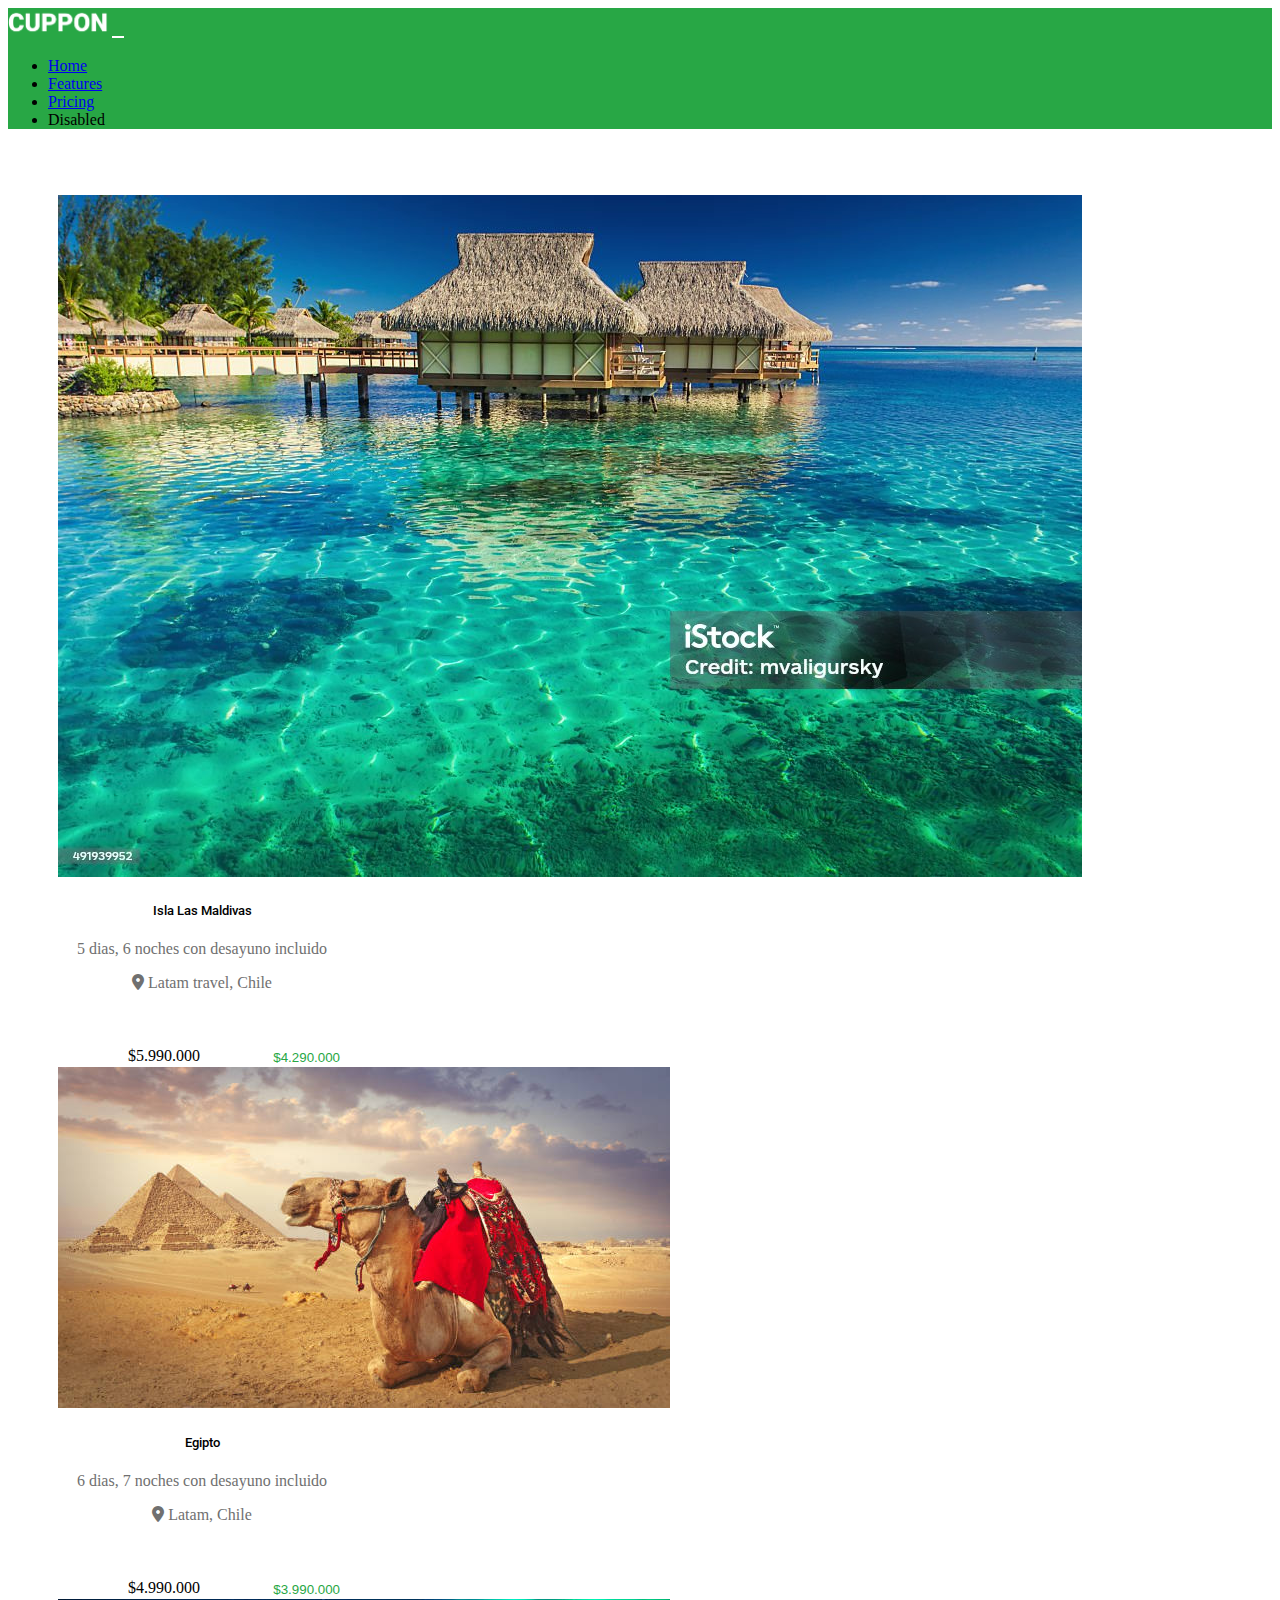
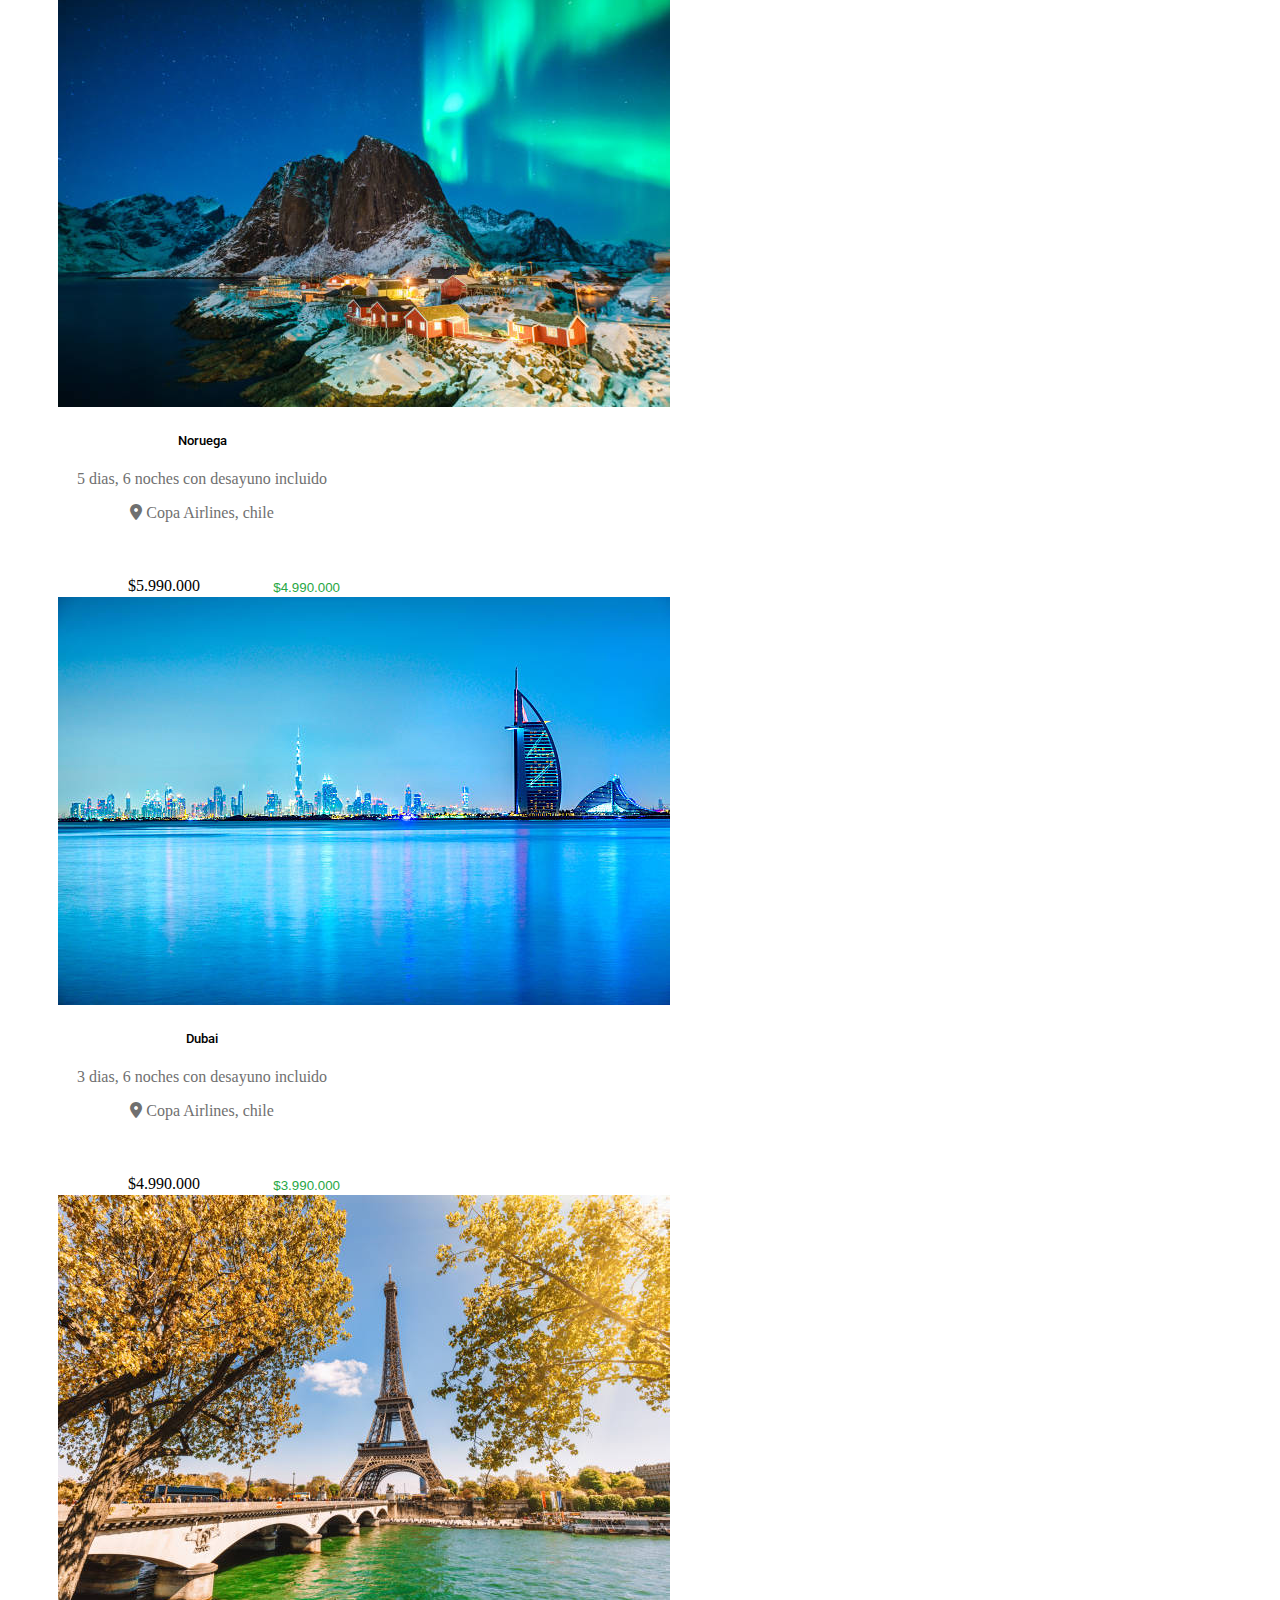
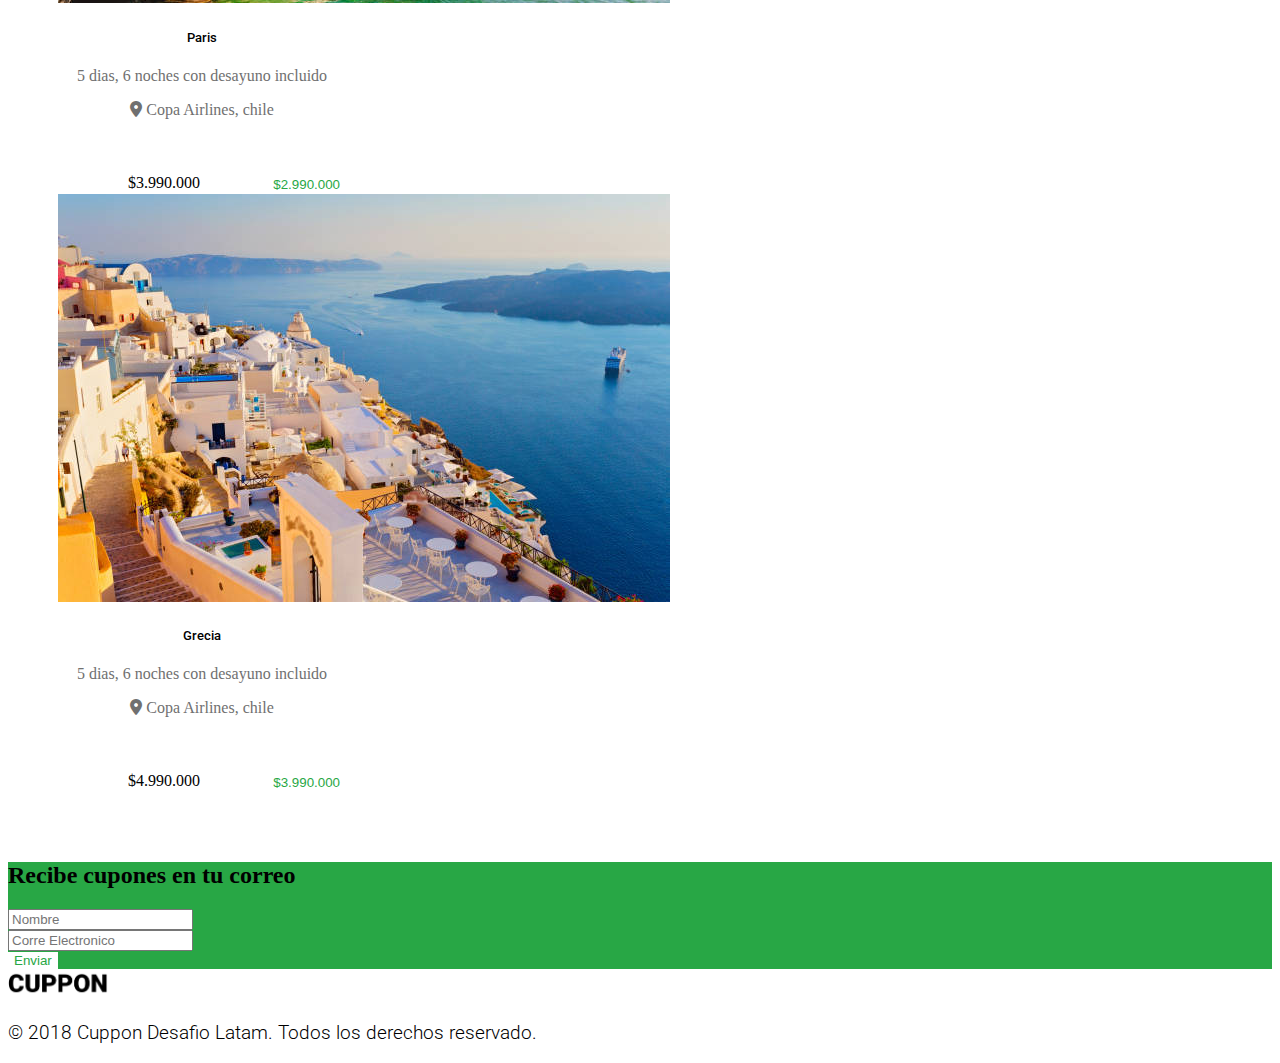
<file: index.html>
<!DOCTYPE html>
<html lang="en">
<head>
  <meta charset="UTF-8">
  <meta name="viewport" content="width=device-width, initial-scale=1.0">
  <title>CUPPON GABY PEÑALVER</title>
  <link href="https://cdn.jsdelivr.net/npm/bootstrap@5.3.2/dist/css/bootstrap.min.css" rel="stylesheet"
    integrity="sha384-T3c6CoIi6uLrA9TneNEoa7RxnatzjcDSCmG1MXxSR1GAsXEV/Dwwykc2MPK8M2HN" crossorigin="anonymous">
  <link rel="preconnect" href="https://fonts.googleapis.com">
  <link rel="preconnect" href="https://fonts.gstatic.com" crossorigin>
  <link href="https://fonts.googleapis.com/css2?family=Raleway:wght@300;500&family=Roboto:wght@300&display=swap"
    rel="stylesheet">
  <link rel="stylesheet" href="https://cdnjs.cloudflare.com/ajax/libs/font-awesome/6.3.0/css/all.min.css" />
  <link rel="stylesheet" href="./assets/css/style4.css">
</head>

<body>
  <nav class="navbar navbar-expand-lg" data-bs-theme="dark">
    <div class="container-fluid">
      <a class="navbar-brand" href="#"><img src="./assets/img/logo-white.png" alt="logowhite" width="100px"></a>
      <button class="navbar-toggler" type="button" data-bs-toggle="collapse" data-bs-target="#navbarNav"
        aria-controls="navbarNav" aria-expanded="false" aria-label="Toggle navigation">
        <span class="navbar-toggler-icon"></span>
      </button>
      <div class="collapse navbar-collapse justify-content-end" id="navbarNav">
        <ul class="navbar-nav">
          <li class="nav-item">
            <a class="nav-link active" aria-current="page" href="#">Home</a>
          </li>
          <li class="nav-item">
            <a class="nav-link" href="#">Features</a>
          </li>
          <li class="nav-item">
            <a class="nav-link" href="#">Pricing</a>
          </li>
          <li class="nav-item">
            <a class="nav-link disabled">Disabled</a>
          </li>
        </ul>
      </div>
    </div>
  </nav>

  <main>
    <div class="container text-center">
      <div class="row">
        <div class="col-xs-12 col-xl-4 pb-5">
          <div class="card">
            <img src="assets/img/Isla las Maldivas.jpg" class="card-img-top" alt="Isla las Maldivas">
            <div class="card-body">
              <h5 class="card-title">Isla Las Maldivas</h5>
              <p class="card-text mb-0">5 dias, 6 noches con desayuno incluido</p>
              <p class="card-text"><i class="fa-sharp fa-solid fa-location-dot textlight"></i>
                Latam travel, Chile</p>
              <div class="card-footer">
                <p class="card-text-precio">$5.990.000</p>
                <p class="card-text-oferta"><button>$4.290.000</button></p>
              </div>
            </div>
          </div>
        </div>

        <div class="col">
          <div class="card">
            <img src="assets/img/Egipto.jpg" class="card-img-top" alt="camelloenegipto">
            <div class="card-body">
              <h5 class="card-title">Egipto</h5>
              <p class="card-text mb-0">6 dias, 7 noches con desayuno incluido</p>
              <p class="card-text"><i class="fa-sharp fa-solid fa-location-dot textlight"></i>
                Latam, Chile</p>
              <div class="card-footer">
                <p class="card-text-precio">$4.990.000</p>
                <p class="card-text-oferta"><button>$3.990.000</button></p>
              </div>
            </div>
          </div>
        </div>

        <div class="col">
          <div class="card">
            <img src="assets/img/Noruega.jpg" class="card-img-top" alt="Noruega">
            <div class="card-body">
              <h5 class="card-title">Noruega</h5>
              <p class="card-text mb-0">5 dias, 6 noches con desayuno incluido</p>
              <p class="card-text"><i class="fa-sharp fa-solid fa-location-dot textlight"></i>
                Copa Airlines, chile</p>
              <div class="card-footer">
                <p class="card-text-precio">$5.990.000</p>
                <p class="card-text-oferta"><button>$4.990.000</button></p>
              </div>
            </div>
          </div>
        </div>

        <div class="col">
          <div class="card">
            <img src="assets/img/Dubai.jpg" class="card-img-top" alt="Dubai">
            <div class="card-body">
              <h5 class="card-title">Dubai</h5>
              <p class="card-text mb-0">3 dias, 6 noches con desayuno incluido</p>
              <p class="card-text"><i class="fa-sharp fa-solid fa-location-dot textlight"></i>
                Copa Airlines, chile</p>
              <div class="card-footer">
                <p class="card-text-precio">$4.990.000</p>
                <p class="card-text-oferta"><button>$3.990.000</button></p>
              </div>
            </div>
          </div>
        </div>

        <div class="col">
          <div class="card">
            <img src="assets/img/Paris.jpg" class="card-img-top" alt="Paris">
            <div class="card-body">
              <h5 class="card-title">Paris</h5>
              <p class="card-text mb-0">5 dias, 6 noches con desayuno incluido</p>
              <p class="card-text"><i class="fa-sharp fa-solid fa-location-dot textlight"></i>
                Copa Airlines, chile</p>
              <div class="card-footer">
                <p class="card-text-precio">$3.990.000</p>
                <p class="card-text-oferta"><button>$2.990.000</button></p>
              </div>
            </div>
          </div>
        </div>

        <div class="col">
          <div class="card">
            <img src="assets/img/Grecia.jpg" class="card-img-top" alt="Grecia">
            <div class="card-body">
              <h5 class="card-title">Grecia</h5>
              <p class="card-text mb-0">5 dias, 6 noches con desayuno incluido</p>
              <p class="card-text"><i class="fa-sharp fa-solid fa-location-dot textlight"></i>
                Copa Airlines, chile</p>
              <div class="card-footer">
                <p class="card-text-precio">$4.990.000</p>
                <p class="card-text-oferta"><button>$3.990.000</button></p>
              </div>
            </div>
          </div>
        </div>
      </div>
    </div>
  </main>

  <div class="container-fluid text-center p-3">
    <h2 class="text-center text-white">Recibe cupones en tu correo</h2>
    <form>
      <div class="mb-3">
        <input type="text" class="form-control" id="formGroupExampleInput" placeholder="Nombre" />
      </div>
      <div class="mb-3">
        <input type="text" class="form-control" id="formGroupExampleInput2" placeholder="Corre Electronico" />
      </div>
      <div>
        <button type="submit" class="btn btn-light">Enviar</button>
      </div>
    </form>
  </div>
  <footer class="cuppon-footer text-center mt-4">
    <img src="./assets/img/logo-black.png" alt="cupon en negro" width="100px" />
    <p>© 2018 Cuppon Desafio Latam. Todos los derechos reservado.</p>
  </footer>

  <script src="https://cdn.jsdelivr.net/npm/bootstrap@5.3.2/dist/js/bootstrap.bundle.min.js"
    integrity="sha384-C6RzsynM9kWDrMNeT87bh95OGNyZPhcTNXj1NW7RuBCsyN/o0jlpcV8Qyq46cDfL" crossorigin="anonymous">
    </script>
</body>

</html>
</file>
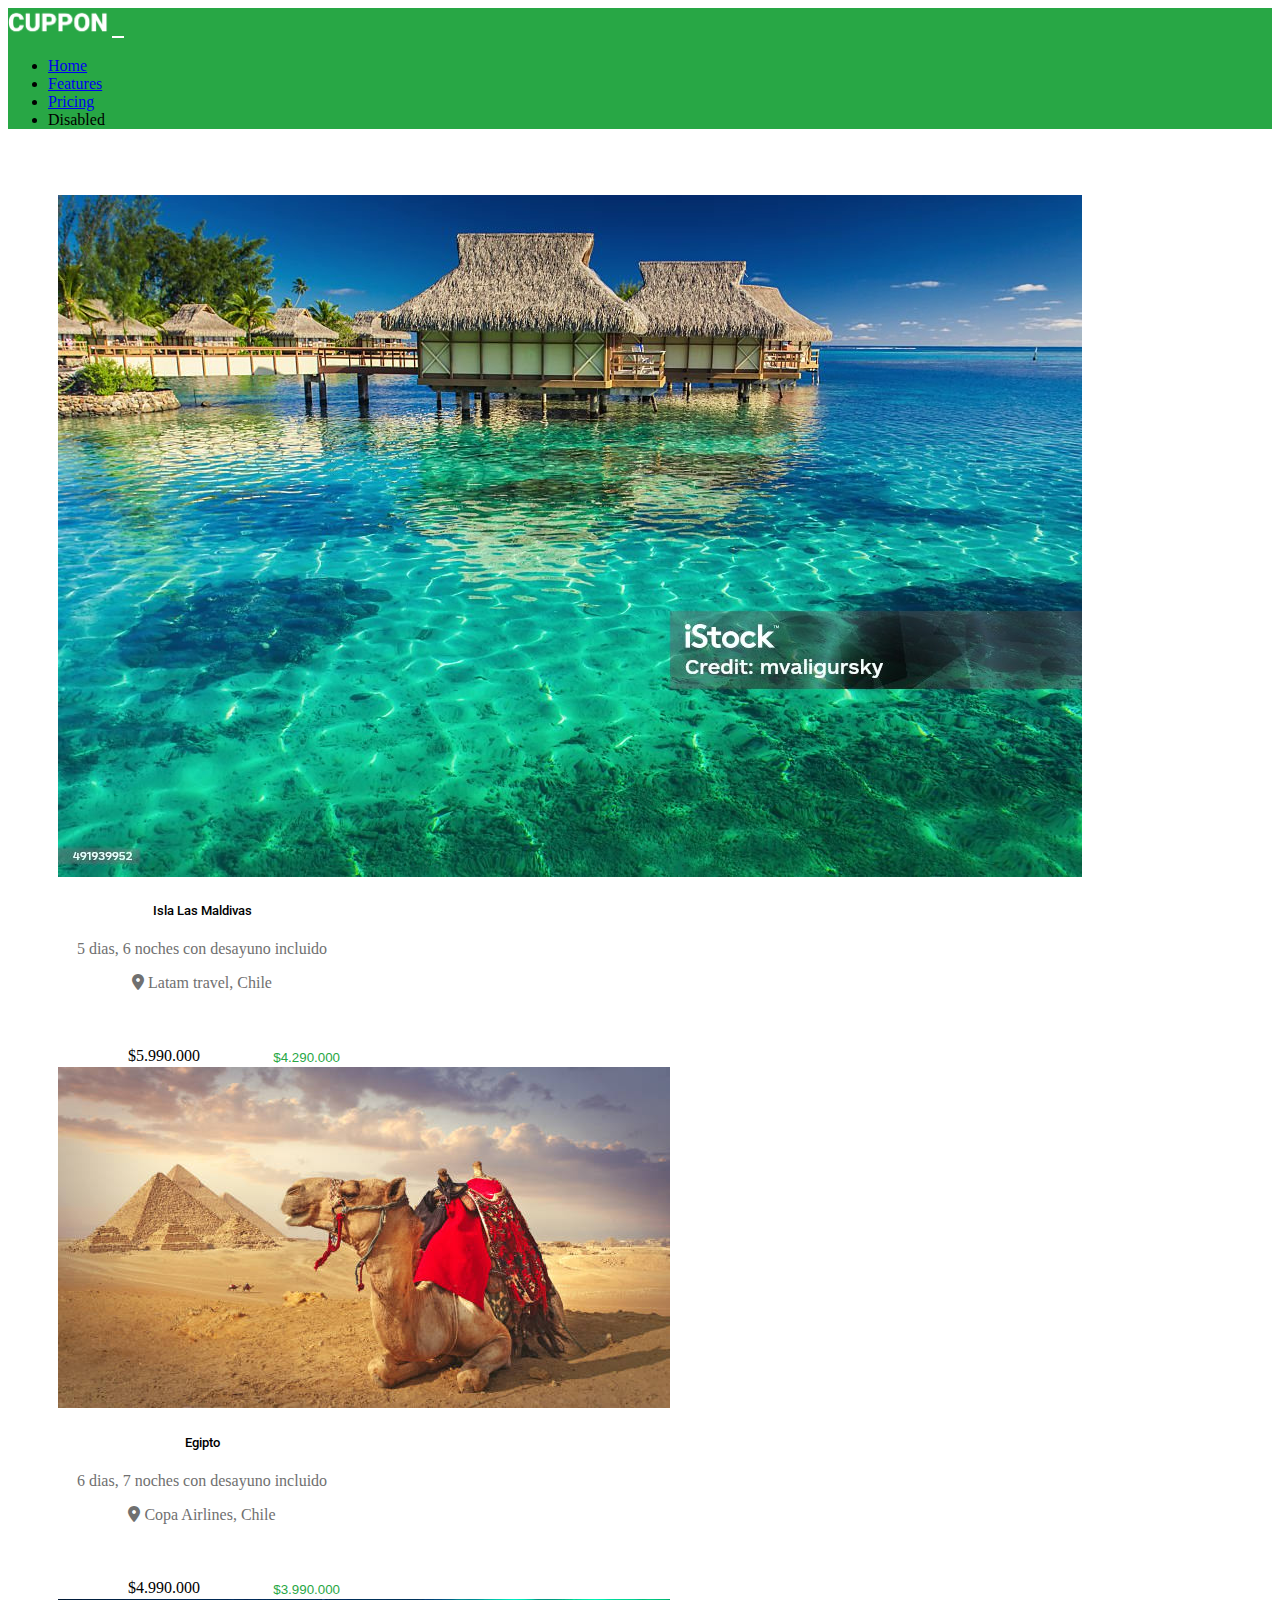
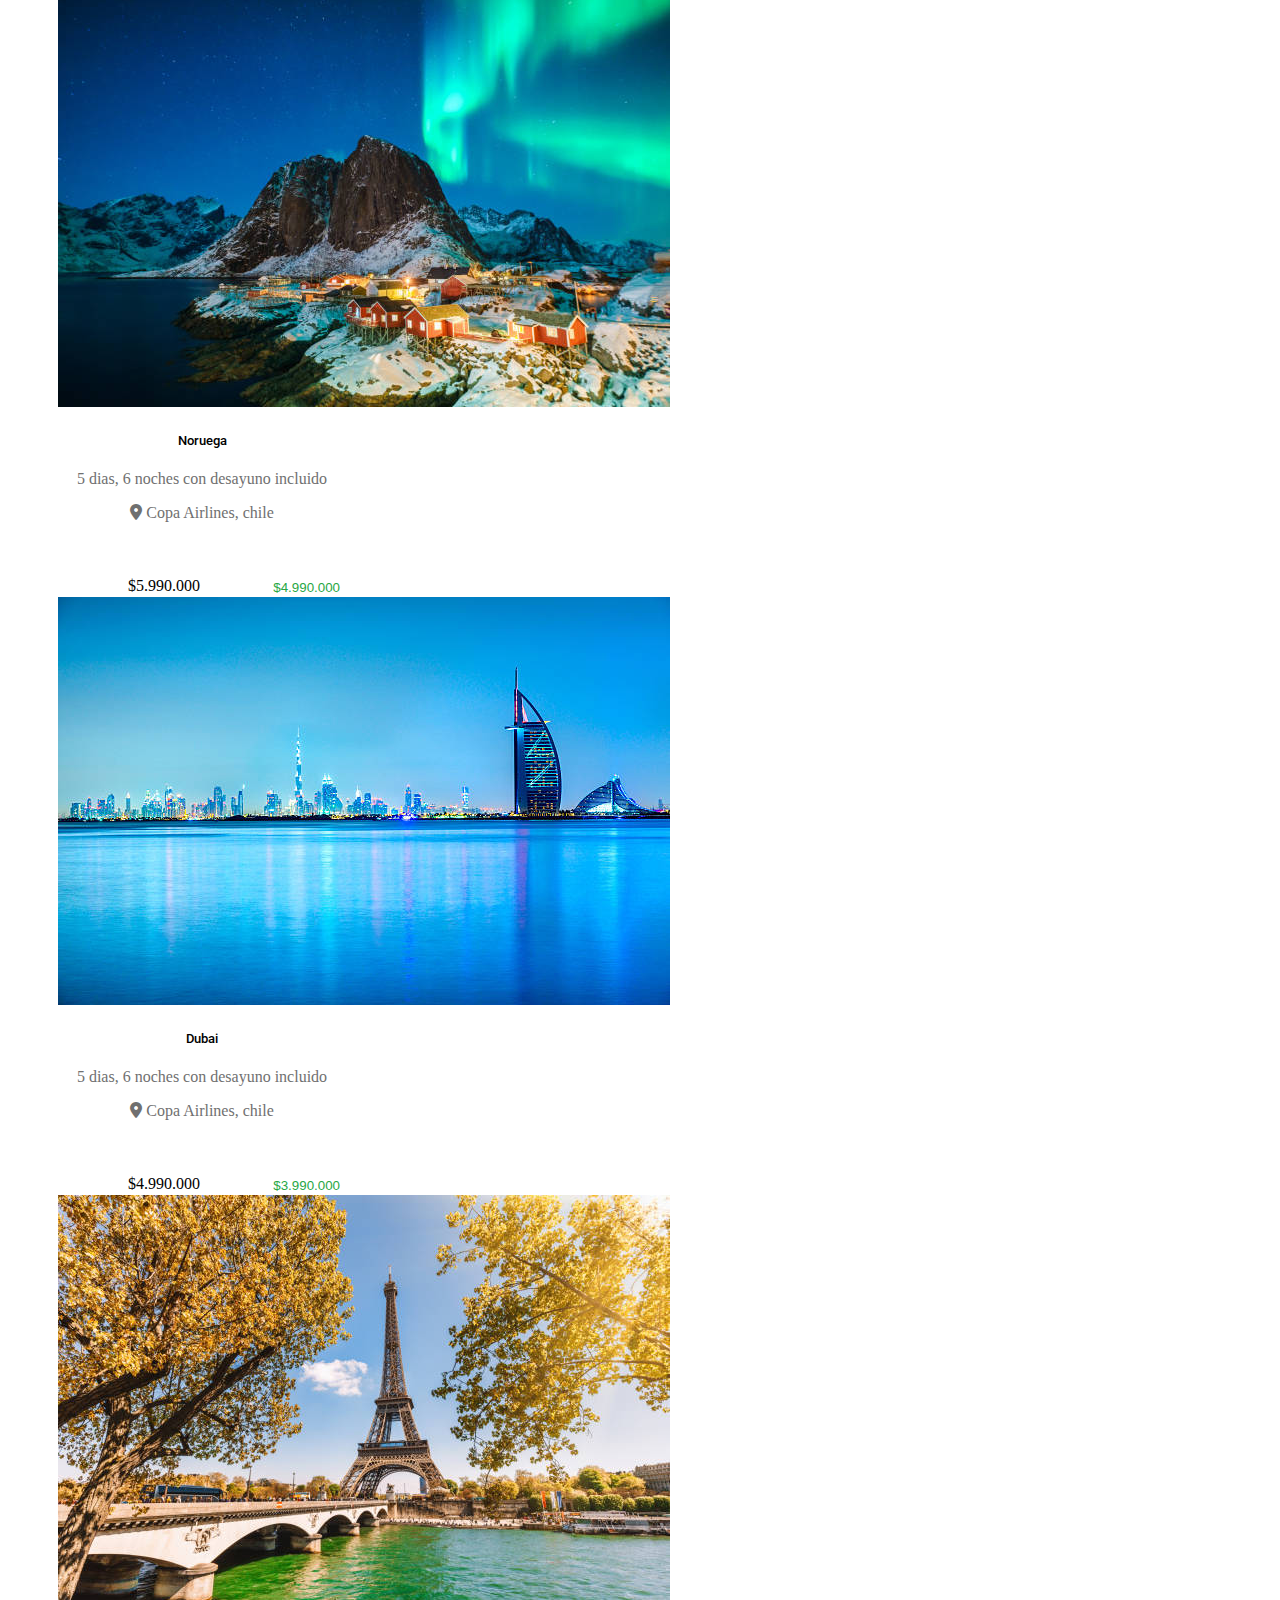
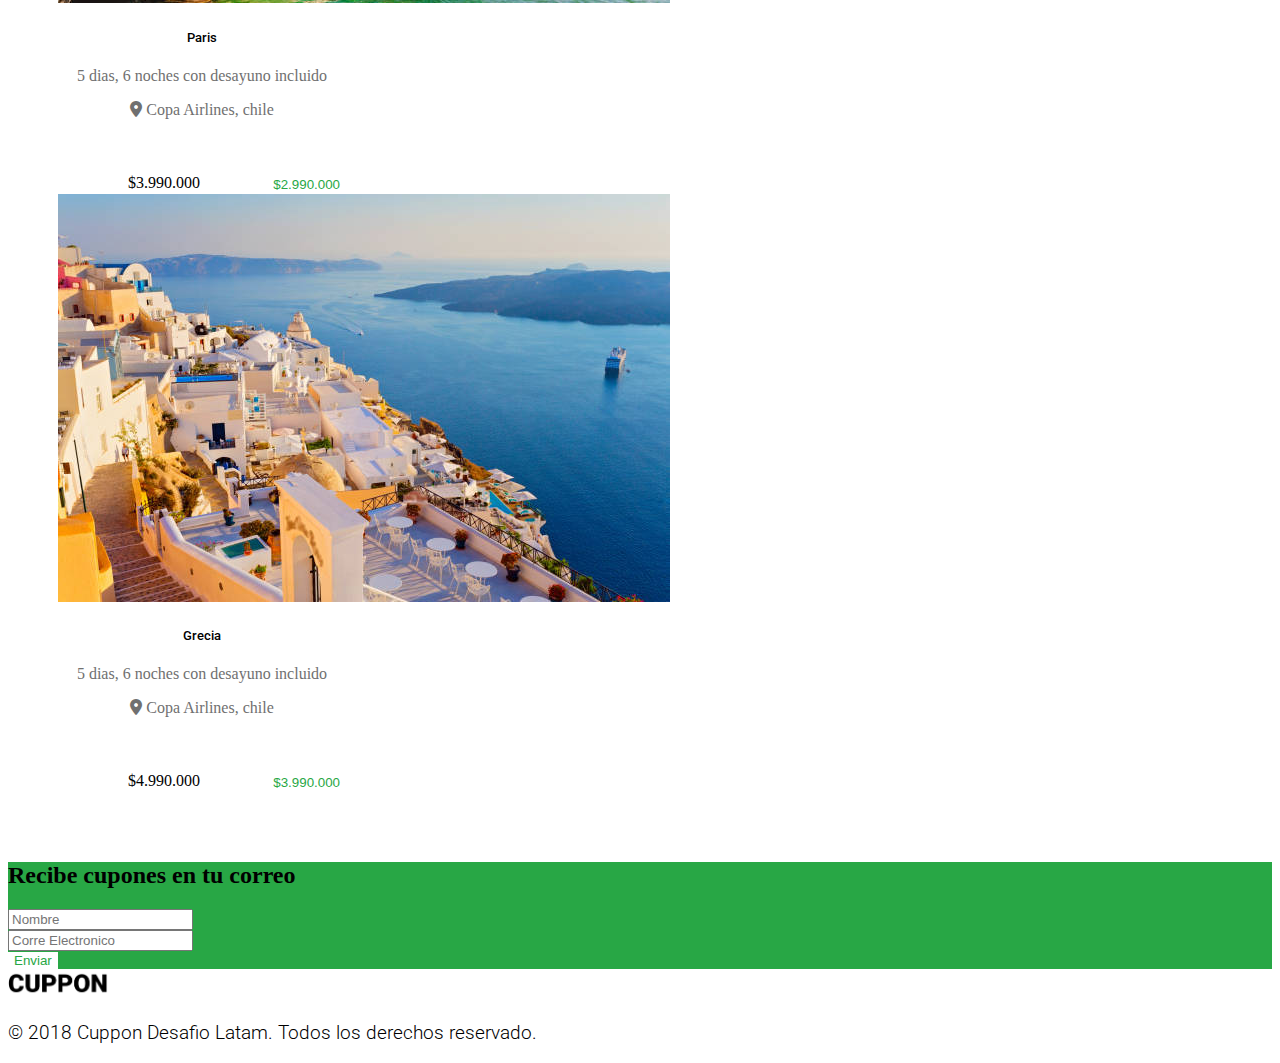
<file: Index4.html>
<!DOCTYPE html>
<html lang="en">
<head>
  <meta charset="UTF-8">
  <meta name="viewport" content="width=device-width, initial-scale=1.0">
  <title>CUPPON GABY PEÑALVER</title>
  <link href="https://cdn.jsdelivr.net/npm/bootstrap@5.3.2/dist/css/bootstrap.min.css" rel="stylesheet"
    integrity="sha384-T3c6CoIi6uLrA9TneNEoa7RxnatzjcDSCmG1MXxSR1GAsXEV/Dwwykc2MPK8M2HN" crossorigin="anonymous">
  <link rel="preconnect" href="https://fonts.googleapis.com">
  <link rel="preconnect" href="https://fonts.gstatic.com" crossorigin>
  <link href="https://fonts.googleapis.com/css2?family=Raleway:wght@300;500&family=Roboto:wght@300&display=swap"
    rel="stylesheet">
  <link rel="stylesheet" href="https://cdnjs.cloudflare.com/ajax/libs/font-awesome/6.3.0/css/all.min.css" />
  <link rel="stylesheet" href="./assets/css/style4.css">
</head>

<body>
  <nav class="navbar navbar-expand-lg" data-bs-theme="dark">
    <div class="container-fluid">
      <a class="navbar-brand" href="#"><img src="./assets/img/logo-white.png" alt="logowhite" width="100px"></a>
      <button class="navbar-toggler" type="button" data-bs-toggle="collapse" data-bs-target="#navbarNav"
        aria-controls="navbarNav" aria-expanded="false" aria-label="Toggle navigation">
        <span class="navbar-toggler-icon"></span>
      </button>
      <div class="collapse navbar-collapse justify-content-end" id="navbarNav">
        <ul class="navbar-nav">
          <li class="nav-item">
            <a class="nav-link active" aria-current="page" href="#">Home</a>
          </li>
          <li class="nav-item">
            <a class="nav-link" href="#">Features</a>
          </li>
          <li class="nav-item">
            <a class="nav-link" href="#">Pricing</a>
          </li>
          <li class="nav-item">
            <a class="nav-link disabled">Disabled</a>
          </li>
        </ul>
      </div>
    </div>
  </nav>

  <main>
    <div class="container text-center">
      <div class="row">
        <div class="col-xs-12 col-xl-4 pb-5">
          <div class="card">
            <img src="assets/img/Isla las Maldivas.jpg" class="card-img-top" alt="Isla las Maldivas">
            <div class="card-body">
              <h5 class="card-title">Isla Las Maldivas</h5>
              <p class="card-text mb-0">5 dias, 6 noches con desayuno incluido</p>
              <p class="card-text"><i class="fa-sharp fa-solid fa-location-dot textlight"></i>
                Latam travel, Chile</p>
              <div class="card-footer">
                <p class="card-text-precio">$5.990.000</p>
                <p class="card-text-oferta"><button>$4.290.000</button></p>
              </div>
            </div>
          </div>
        </div>

        <div class="col">
          <div class="card">
            <img src="assets/img/Egipto.jpg" class="card-img-top" alt="camelloenegipto">
            <div class="card-body">
              <h5 class="card-title">Egipto</h5>
              <p class="card-text mb-0">6 dias, 7 noches con desayuno incluido</p>
              <p class="card-text"><i class="fa-sharp fa-solid fa-location-dot textlight"></i>
                Copa Airlines, Chile</p>
              <div class="card-footer">
                <p class="card-text-precio">$4.990.000</p>
                <p class="card-text-oferta"><button>$3.990.000</button></p>
              </div>
            </div>
          </div>
        </div>

        <div class="col">
          <div class="card">
            <img src="assets/img/Noruega.jpg" class="card-img-top" alt="Noruega">
            <div class="card-body">
              <h5 class="card-title">Noruega</h5>
              <p class="card-text mb-0">5 dias, 6 noches con desayuno incluido</p>
              <p class="card-text"><i class="fa-sharp fa-solid fa-location-dot textlight"></i>
                Copa Airlines, chile</p>
              <div class="card-footer">
                <p class="card-text-precio">$5.990.000</p>
                <p class="card-text-oferta"><button>$4.990.000</button></p>
              </div>
            </div>
          </div>
        </div>

        <div class="col">
          <div class="card">
            <img src="assets/img/Dubai.jpg" class="card-img-top" alt="Dubai">
            <div class="card-body">
              <h5 class="card-title">Dubai</h5>
              <p class="card-text mb-0">5 dias, 6 noches con desayuno incluido</p>
              <p class="card-text"><i class="fa-sharp fa-solid fa-location-dot textlight"></i>
                Copa Airlines, chile</p>
              <div class="card-footer">
                <p class="card-text-precio">$4.990.000</p>
                <p class="card-text-oferta"><button>$3.990.000</button></p>
              </div>
            </div>
          </div>
        </div>

        <div class="col">
          <div class="card">
            <img src="assets/img/Paris.jpg" class="card-img-top" alt="Paris">
            <div class="card-body">
              <h5 class="card-title">Paris</h5>
              <p class="card-text mb-0">5 dias, 6 noches con desayuno incluido</p>
              <p class="card-text"><i class="fa-sharp fa-solid fa-location-dot textlight"></i>
                Copa Airlines, chile</p>
              <div class="card-footer">
                <p class="card-text-precio">$3.990.000</p>
                <p class="card-text-oferta"><button>$2.990.000</button></p>
              </div>
            </div>
          </div>
        </div>

        <div class="col">
          <div class="card">
            <img src="assets/img/Grecia.jpg" class="card-img-top" alt="Grecia">
            <div class="card-body">
              <h5 class="card-title">Grecia</h5>
              <p class="card-text mb-0">5 dias, 6 noches con desayuno incluido</p>
              <p class="card-text"><i class="fa-sharp fa-solid fa-location-dot textlight"></i>
                Copa Airlines, chile</p>
              <div class="card-footer">
                <p class="card-text-precio">$4.990.000</p>
                <p class="card-text-oferta"><button>$3.990.000</button></p>
              </div>
            </div>
          </div>
        </div>
      </div>
    </div>
  </main>

  <div class="container-fluid text-center p-3">
    <h2 class="text-center text-white">Recibe cupones en tu correo</h2>
    <form>
      <div class="mb-3">
        <input type="text" class="form-control" id="formGroupExampleInput" placeholder="Nombre" />
      </div>
      <div class="mb-3">
        <input type="text" class="form-control" id="formGroupExampleInput2" placeholder="Corre Electronico" />
      </div>
      <div>
        <button type="submit" class="btn btn-light">Enviar</button>
      </div>
    </form>
  </div>
  <footer class="cuppon-footer text-center mt-4">
    <img src="./assets/img/logo-black.png" alt="cupon en negro" width="100px" />
    <p>© 2018 Cuppon Desafio Latam. Todos los derechos reservado.</p>
  </footer>

  <script src="https://cdn.jsdelivr.net/npm/bootstrap@5.3.2/dist/js/bootstrap.bundle.min.js"
    integrity="sha384-C6RzsynM9kWDrMNeT87bh95OGNyZPhcTNXj1NW7RuBCsyN/o0jlpcV8Qyq46cDfL" crossorigin="anonymous">
    </script>
</body>

</html>
</file>
<file: assets/css/style4.css>
.card {
    width: 18rem;
}

.card-footer {
    background-color: white;
    display: flex;
    justify-content: left;
    padding-left: 70px;
    justify-content: space-between;
    padding-bottom: 0px;
    padding-top: 15px;
}

.card-title {
    font-family: 'Roboto', sans-serif;
    font-weight: 500;
    color: black;
    text-align: center;
}

.card-text {
    font-family: 'Roboto' sans-serif;
    font-weight: 300;
    color: #707070;
    text-align: center;
}

.img {
    width: 278px;
    height: 180px;
}

.card-text-oferta {
    color: #28A745;
    font-family: 'Roboto', medium, sans-serif;
    font-weight: 300;
    font-size: 15pt;
    text-align: left;
    margin-bottom: 0;
}

.card-text-precio {
    padding-top: 8px;
    margin-bottom: 0;
}

button {
    background-color: rgb(255, 255, 255);
    color: #28A745;
    border: 0;
}

.navbar {
    background-color: #28A745;
}

.row {
    padding: 50px;
}

.container-fluid {
    background-color: #28A745;   
}

.cuppon-footer {
    font-family: 'Roboto', light, sans-serif;
    font-size: 14pt;
    font-weight: 300;
}
</file>
